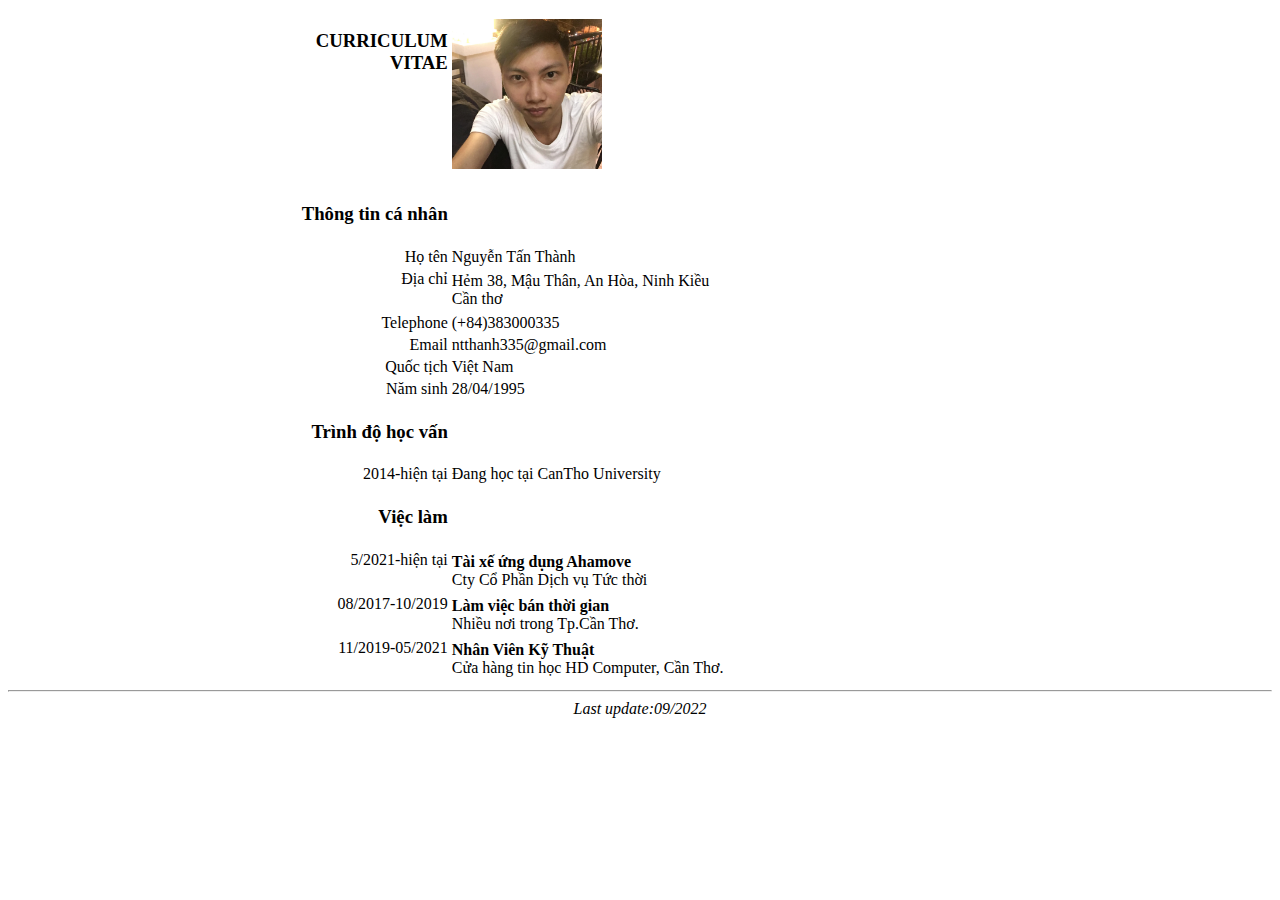
<file: index.html>
<!DOCTYPE html>
<html>
	<head>
		<meta charset="utf-8">
		<style>
			#td1 {
				text-align: right;
			}
			table {
				width: 100%;
				text-align: left;
				font-family:candara;
			}
			img {
				width:150px;
				height:150px;
			}
			body {
				text-align: center;
			}
			h3 {
				text-align: right;
			}
		</style>
	</head>
	<body>
		<table>
			<tr>
				<td id="td1">
					<h3>CURRICULUM<br>VITAE</h3>
				</td>
				<td rowspan=5>
					<img src="b1401093.jpg" alt="anhdaidien2">
				</td>
			</tr>		 
			<tr>
				<td>
					&nbsp;
				</td>
			</tr>
			<tr>
				<td>
					&nbsp;
				</td>
			</tr>
			<tr>
				<td>
					&nbsp;
				</td>
			</tr>
			<tr>
				<td>
					&nbsp;
				</td>
			</tr>
			<tr>
				<td>
					<h3>Thông tin cá nhân</h3>
				</td>
			</tr>
		
			<tr>
				<td id="td1" >
					Họ tên
				</td>
				<td>
					Nguyễn Tấn Thành
				</td>					
			</tr>
		
			<tr >
				<td id="td1" >
					Địa chỉ
				</td>
				<td rowspan=2>
					Hẻm 38, Mậu Thân, An Hòa, Ninh Kiều<br>Cần thơ
				</td>					
			</tr>
			<tr>
				<td id="td1" >
					&nbsp;
				</td>
				<td >
					
				</td>					
			</tr>
			
			<tr>
				<td id="td1">
					Telephone
				</td>
				<td>
					(+84)383000335
				</td>
			</tr>
			<tr>
				<td id="td1">
					Email
				</td>
				<td>
					ntthanh335@gmail.com
				</td>
			</tr>
			<tr>
				<td id="td1">
					Quốc tịch
				</td>
				<td>
					Việt Nam
				</td>
			</tr>
			<tr>
				<td id="td1">
					Năm sinh
				</td>
				<td>
					28/04/1995
				</td>
			</tr>
			<tr>
				<td>
					<h3>Trình độ học vấn</h3>
				</td>
			</tr>
			<tr >
				<td id="td1" >
					2014-hiện tại
				</td>
				<td >
					Đang học tại CanTho University
				</td>					
			</tr>
		
			<tr>
				<td>
					<h3>Việc làm</h3>
				</td>
			</tr>
			<tr>
				<td id="td1">
					5/2021-hiện tại
				</td>
				<td rowspan=2>
					<b>Tài xế ứng dụng Ahamove</b><br>
					Cty Cổ Phần Dịch vụ Tức thời
				</td>
			</tr>
			<tr>
				<td>
					&nbsp;
				</td>
			</tr>
			<tr>
				<td id="td1">
					08/2017-10/2019
				</td>
				<td rowspan=2>
					<b>Làm việc bán thời gian</b><br>
					Nhiều nơi trong Tp.Cần Thơ.
				</td>
			</tr>
			<tr>
				<td>
					&nbsp;
				</td>
			</tr>
			<tr>
				<td id="td1">
					11/2019-05/2021
				</td>
				<td rowspan=2>
					<b>Nhân Viên Kỹ Thuật</b><br>
					Cửa hàng tin học HD Computer, Cần Thơ.
				</td>
			</tr>
			<tr>
				<td>
					&nbsp;
				</td>
			</tr>
		</table>
		<hr/>
		<i>Last update:09/2022</i>
	</body>
</html>
</file>
